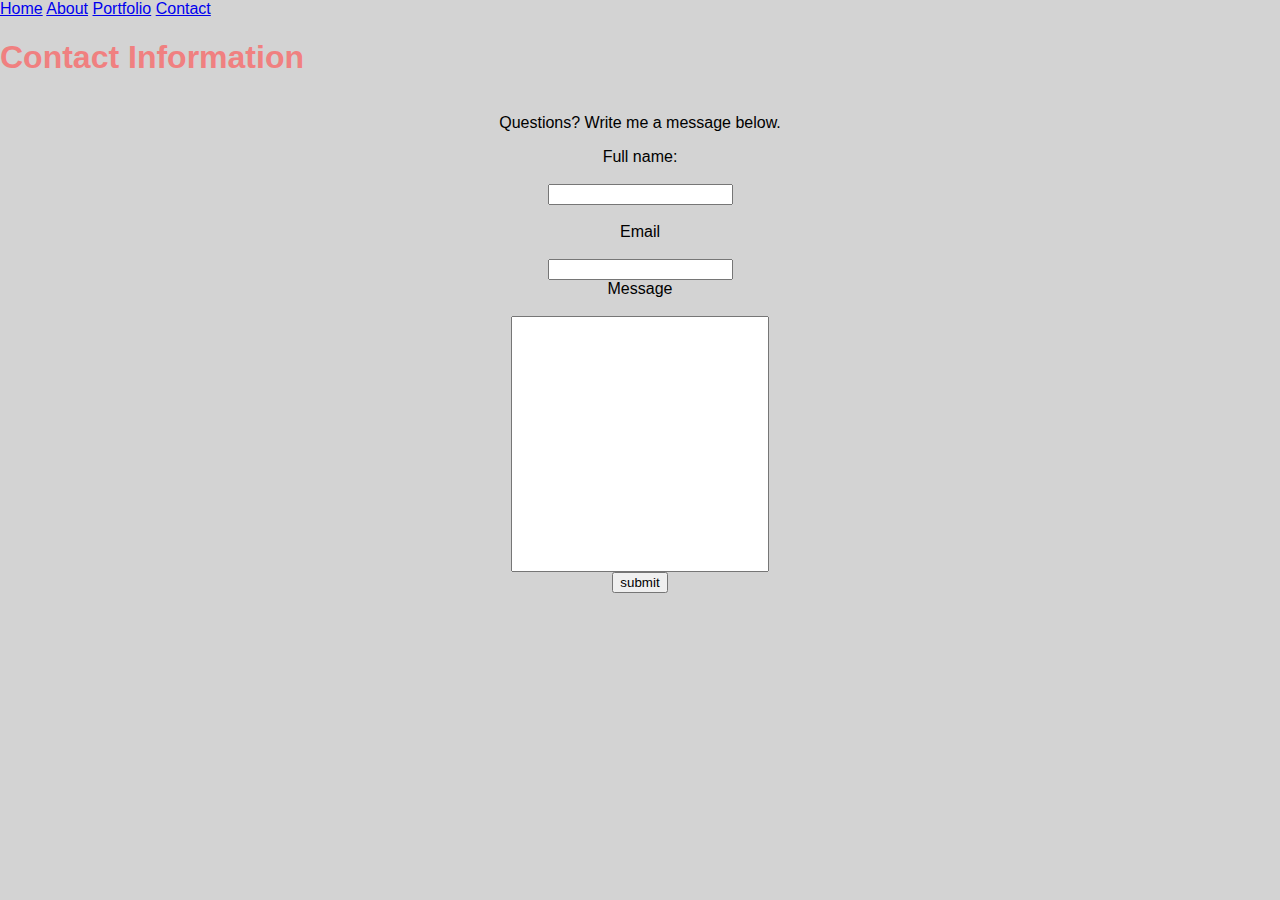
<file: contact.html>
<!DOCTYPE html>
<html lang="en">
<head>
    <meta charset="UTF-8">
    <meta name="viewport" content="width=device-width, initial-scale=1.0">
    <title>Contact Information</title>
    <link rel="stylesheet" href="style.css">
</head>
<body>
    <nav id="homepage-nav">
        <a href="./index.html">Home</a>
        <a href="./about.html">About</a>
        <a href="./portfolio.html">Portfolio</a>
        <a href="./contact.html">Contact</a>
    </nav>
    <h1>Contact Information</h1>
    <div>
        <form id="form-container">
            <p>Questions? Write me a message below.</p>
            <label for="fname">Full name:</label><br>
            <input type="text" id="fname" name="full-name"><br>
            <label for="email">Email</label><br>
            <input type="text" id="email" name="email">
            <label for="message">Message</label><br>
            <input style="width: 250px; height: 250px;" type="text" id="message" name="message">
            <button type="submit">submit</button>
            <div id="submission-alert-msg" style="margin-top: 50px;"></div>
        </form>
    </div>
    <script src="javascript.js"></script>
</body>
</html>
</file>
<file: style.css>
/*general formatting*/

h1, h2, h3, nav {
    font-family: Verdana, Geneva, Tahoma, sans-serif;
    color: lightcoral;
}

p, label, #submission-alert-msg {
    font-family: Verdana, Geneva, Tahoma, sans-serif;
}

p:hover {
    background-color: lightgreen;
}

html, body {
    margin: 0;
    height: 100%;
    background-color: lightgray;
}

h1:hover {
    font-size: larger;
}

body {
    width: 100vw;
}

/*homepage*/

/* QUESTIONS

1. Why is flexbox so far down?
2. Why wouldn't superwoman image center itself?
*/

.home-container {
    display: flex;
    flex-direction: column;
    height: 100%;
    align-items: center;
    justify-content: center;
}

/*about me and portfolio
IF EXTRA TIME: Fix h1 to be centered
*/

.description, .h3-title-left, #movement, #henry {
    position: relative;
    left: 40px;
}

#henry-section, #ice-cream-section, #movement-section {
    display: flex;
    flex-direction: row;
    height: 100%;
}

.description {
    flex: 25%;
    margin: 50px;
}

.image {
    width: 200px;
    height: 150px;
    margin-bottom: 15px;
}

.h3-title-right {
    position: relative;
    right: 500px;
}

#ice-cream-description {
    position: relative;
    flex: 50%;
    margin: 50px;
}

#ice-cream-img
{
    position: relative;
    flex: -1%;
    margin-right: 50px;
}

@media screen and (min-width: 390px) {
    #henry-section, #ice-cream-section, #movement-section  {
        flex-direction: column;
    }    
}

/*portfolio*/

#tech-section, #teacher-section, #movement-section {
    display: flex;
    flex-direction: row;
    height: 100%;
}

.h3-title-right {
    position: relative;
    left: 100px;
}

#tech-description {
    position: relative;
    flex: 10%;
    margin-left: 50px;
}

#tech-img {
    position: relative;
    flex: 20%;
    margin-right: 50px;
}

.image, #tech-img {
    width: 200px;
    height: 150px;
    margin-bottom: 15px;
}


/*form*/

#form-container {
    display: flex;
    flex-wrap: wrap;
    flex-direction: column;
    height: 100%;
    justify-content: center;
    align-items: center;
}

/* ARCHIVE

#quote {
    display: flex;
    position: relative;
    bottom: 300px;
    z-index: 1;
}

#interested-in {
    display: flex;
    position: relative;
    left: 215px;
}

/*
#henry {
    display: flex;
    flex-direction: row;
    height: 100%;
    position: relative;
    left: 1200px;
}
</file>
